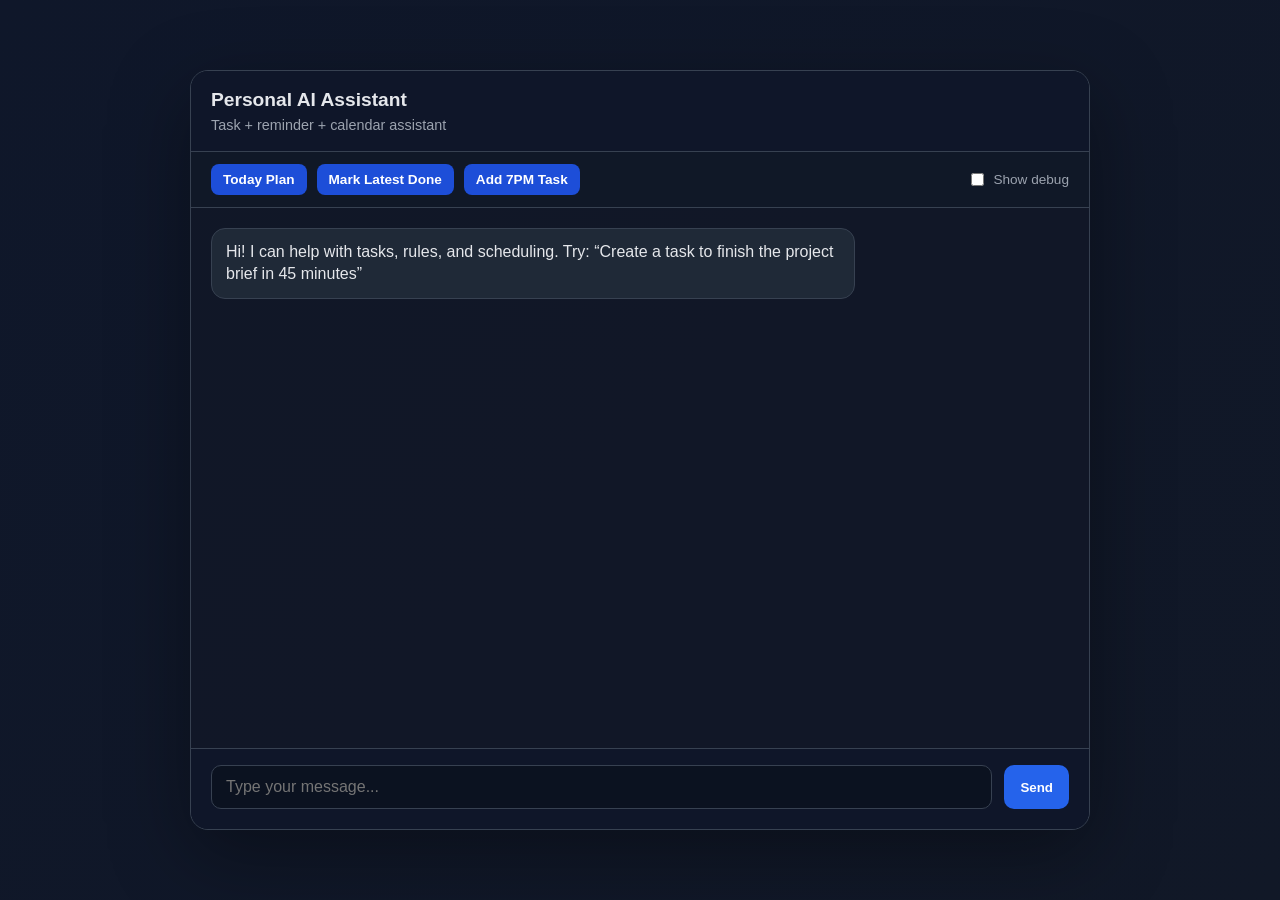
<file: webchat.html>
<!DOCTYPE html>
<html lang="en">
  <head>
    <meta charset="UTF-8" />
    <meta name="viewport" content="width=device-width, initial-scale=1.0" />
    <title>Personal AI Assistant</title>
    <style>
      :root {
        --bg: #0f172a;
        --panel: #111827;
        --bubble-user: #2563eb;
        --bubble-assistant: #1f2937;
        --text: #e5e7eb;
        --muted: #9ca3af;
        --border: #374151;
      }

      * { box-sizing: border-box; }
      body {
        margin: 0;
        font-family: Arial, sans-serif;
        background: linear-gradient(135deg, #0f172a, #111827);
        color: var(--text);
        min-height: 100vh;
        display: flex;
        align-items: center;
        justify-content: center;
      }

      .chat-shell {
        width: min(900px, 92vw);
        height: min(760px, 90vh);
        background: rgba(17, 24, 39, 0.9);
        border: 1px solid var(--border);
        border-radius: 18px;
        box-shadow: 0 24px 80px rgba(0,0,0,0.35);
        display: flex;
        flex-direction: column;
        overflow: hidden;
      }

      .header {
        padding: 18px 20px;
        border-bottom: 1px solid var(--border);
        background: rgba(15, 23, 42, 0.95);
      }

      .header h1 {
        margin: 0;
        font-size: 1.2rem;
      }

      .header .sub {
        margin-top: 6px;
        font-size: 0.9rem;
        color: var(--muted);
      }

      .quick-actions {
        display: flex;
        gap: 10px;
        flex-wrap: wrap;
        padding: 12px 20px;
        border-bottom: 1px solid var(--border);
        background: rgba(17, 24, 39, 0.75);
      }

      .quick-btn {
        background: #1d4ed8;
        padding: 8px 12px;
        border-radius: 8px;
        font-size: 0.85rem;
      }

      .toggle-wrap {
        margin-left: auto;
        display: flex;
        align-items: center;
        gap: 6px;
        font-size: 0.85rem;
        color: var(--muted);
      }

      .messages {
        flex: 1;
        overflow-y: auto;
        padding: 20px;
        display: flex;
        flex-direction: column;
        gap: 12px;
      }

      .message {
        max-width: 75%;
        padding: 12px 14px;
        border-radius: 14px;
        line-height: 1.4;
        white-space: pre-wrap;
      }

      .message.user {
        align-self: flex-end;
        background: var(--bubble-user);
      }

      .message.assistant {
        align-self: flex-start;
        background: var(--bubble-assistant);
        border: 1px solid var(--border);
      }

      .message.calendar {
        align-self: stretch;
        max-width: 100%;
        background: linear-gradient(160deg, #0b1220, #111827);
        border: 1px solid #334155;
      }

      .calendar-head {
        display: flex;
        justify-content: space-between;
        align-items: center;
        gap: 10px;
        margin-bottom: 12px;
      }

      .calendar-title {
        font-size: 0.95rem;
        font-weight: 700;
      }

      .calendar-link {
        background: #0ea5e9;
        color: #042f2e;
        text-decoration: none;
        padding: 6px 10px;
        border-radius: 8px;
        font-size: 0.8rem;
        font-weight: 700;
      }

      .calendar-grid {
        display: grid;
        gap: 8px;
      }

      .calendar-row {
        display: grid;
        grid-template-columns: 100px 1fr;
        gap: 10px;
        padding: 10px;
        border-radius: 10px;
        border: 1px solid #253042;
        background: rgba(15, 23, 42, 0.75);
      }

      .calendar-time {
        color: #7dd3fc;
        font-weight: 700;
        font-size: 0.85rem;
        align-self: center;
      }

      .calendar-task {
        font-size: 0.9rem;
      }

      .calendar-priority {
        margin-top: 4px;
        color: var(--muted);
        font-size: 0.8rem;
      }

      .calendar-badge {
        margin-left: 8px;
        display: inline-block;
        background: #334155;
        color: #cbd5e1;
        border-radius: 999px;
        padding: 2px 8px;
        font-size: 0.72rem;
      }

      .calendar-note {
        margin-top: 10px;
        color: var(--muted);
        font-size: 0.8rem;
      }

      .meta {
        margin-top: 6px;
        color: var(--muted);
        font-size: 0.78rem;
      }

      .composer {
        display: flex;
        gap: 12px;
        padding: 16px 20px 20px;
        border-top: 1px solid var(--border);
        background: rgba(15, 23, 42, 0.95);
      }

      input {
        flex: 1;
        border-radius: 10px;
        border: 1px solid var(--border);
        background: #0b1220;
        color: var(--text);
        padding: 12px 14px;
        font-size: 1rem;
      }

      button {
        border: none;
        border-radius: 10px;
        background: #2563eb;
        color: white;
        padding: 12px 16px;
        font-weight: 600;
        cursor: pointer;
      }

      button:hover { opacity: 0.95; }
      .muted { color: var(--muted); }
    </style>
  </head>
  <body>
    <div class="chat-shell">
      <div class="header">
        <h1>Personal AI Assistant</h1>
        <div class="sub">Task + reminder + calendar assistant</div>
      </div>

      <div class="quick-actions">
        <button class="quick-btn" data-message="give me tasks for today">Today Plan</button>
        <button class="quick-btn" data-message="done with it">Mark Latest Done</button>
        <button class="quick-btn" data-message="create a task to review priorities today at 7pm">Add 7PM Task</button>
        <label class="toggle-wrap">
          <input id="debugToggle" type="checkbox" />
          Show debug
        </label>
      </div>

      <div id="messages" class="messages">
        <div class="message assistant">Hi! I can help with tasks, rules, and scheduling. Try: “Create a task to finish the project brief in 45 minutes”</div>
      </div>

      <div class="composer">
        <input id="messageInput" type="text" placeholder="Type your message..." />
        <button id="sendBtn">Send</button>
      </div>
    </div>

    <script>
      const messageInput = document.getElementById('messageInput');
      const messages = document.getElementById('messages');
      const sendBtn = document.getElementById('sendBtn');
      const debugToggle = document.getElementById('debugToggle');
      const quickButtons = document.querySelectorAll('.quick-btn');

      function appendMessage(text, role, meta = null) {
        const div = document.createElement('div');
        div.className = `message ${role}`;
        div.textContent = text;

        if (meta) {
          const metaDiv = document.createElement('div');
          metaDiv.className = 'meta';
          metaDiv.textContent = meta;
          div.appendChild(metaDiv);
        }

        messages.appendChild(div);
        messages.scrollTop = messages.scrollHeight;
      }

      function appendTodayCalendar(schedulePayload) {
        const wrapper = document.createElement('div');
        wrapper.className = 'message assistant calendar';

        const rows = Array.isArray(schedulePayload.schedule_table) ? schedulePayload.schedule_table : [];
        const hasTasks = rows.length > 0 && rows[0].task !== 'No task scheduled';

        const dedupedRows = [];
        if (hasTasks) {
          const grouped = new Map();
          rows.forEach((item) => {
            const time = (item.time_window || 'Flexible').trim();
            const task = (item.task || 'Untitled task').trim();
            const priority = (item.priority || 'P3').trim();
            const notes = (item.notes || '').trim();
            const key = `${time.toLowerCase()}|${task.toLowerCase()}`;

            if (!grouped.has(key)) {
              grouped.set(key, { time, task, priority, notes, count: 1 });
            } else {
              grouped.get(key).count += 1;
            }
          });
          dedupedRows.push(...Array.from(grouped.values()));
        }

        const head = document.createElement('div');
        head.className = 'calendar-head';

        const title = document.createElement('div');
        title.className = 'calendar-title';
        title.textContent = hasTasks ? 'Today Calendar View' : 'Today Calendar View (No tasks)';
        head.appendChild(title);

        const link = document.createElement('a');
        link.className = 'calendar-link';
        link.href = 'https://calendar.google.com/calendar/u/0/r/day';
        link.target = '_blank';
        link.rel = 'noopener noreferrer';
        link.textContent = 'Open Google Calendar';
        head.appendChild(link);

        wrapper.appendChild(head);

        const grid = document.createElement('div');
        grid.className = 'calendar-grid';

        if (!hasTasks) {
          const empty = document.createElement('div');
          empty.className = 'calendar-row';
          empty.innerHTML = '<div class="calendar-time">Today</div><div class="calendar-task">No scheduled tasks for today yet.</div>';
          grid.appendChild(empty);
        } else {
          const visibleRows = dedupedRows.slice(0, 8);
          visibleRows.forEach((item) => {
            const row = document.createElement('div');
            row.className = 'calendar-row';

            const time = document.createElement('div');
            time.className = 'calendar-time';
            time.textContent = item.time_window || 'Flexible';

            const taskWrap = document.createElement('div');
            const taskText = document.createElement('div');
            taskText.className = 'calendar-task';
            taskText.textContent = item.task || 'Untitled task';
            if (item.count > 1) {
              const badge = document.createElement('span');
              badge.className = 'calendar-badge';
              badge.textContent = `x${item.count}`;
              taskText.appendChild(badge);
            }

            const pri = document.createElement('div');
            pri.className = 'calendar-priority';
            pri.textContent = `Priority: ${item.priority || 'P3'}${item.notes ? ` | ${item.notes}` : ''}`;

            taskWrap.appendChild(taskText);
            taskWrap.appendChild(pri);

            row.appendChild(time);
            row.appendChild(taskWrap);
            grid.appendChild(row);
          });

          if (dedupedRows.length > 8) {
            const note = document.createElement('div');
            note.className = 'calendar-note';
            note.textContent = `Showing 8 of ${dedupedRows.length} tasks. Ask "cleanup duplicates" for a cleaner list.`;
            grid.appendChild(note);
          }
        }

        wrapper.appendChild(grid);
        messages.appendChild(wrapper);
        messages.scrollTop = messages.scrollHeight;
      }

      async function fetchAndRenderTodayCalendar() {
        const response = await fetch('http://localhost:8000/api/v1/schedule/today');
        const payload = await response.json();
        appendTodayCalendar(payload);
      }

      async function sendMessage(prefillText) {
        const text = (prefillText || messageInput.value).trim();
        if (!text) return;

        appendMessage(text, 'user');
        messageInput.value = '';

        try {
          const response = await fetch('http://localhost:8000/api/v1/chat', {
            method: 'POST',
            headers: { 'Content-Type': 'application/json' },
            body: JSON.stringify({ message: text })
          });

          const data = await response.json();
          let meta = null;
          if (debugToggle.checked) {
            const intent = data.intent || 'unknown';
            const parserUsed = data.parser_used || 'none';
            meta = `intent=${intent} | parser=${parserUsed}`;
          }
          appendMessage(data.reply || 'No reply returned.', 'assistant', meta);

          const normalizedText = text.toLowerCase();
          if (
            data.intent === 'GET_TODAY_SCHEDULE' ||
            normalizedText.includes('tasks for today') ||
            normalizedText.includes('today plan') ||
            normalizedText.includes('give me tasks')
          ) {
            await fetchAndRenderTodayCalendar();
          }
        } catch (error) {
          appendMessage('The assistant is unavailable right now. Make sure the backend is running on localhost:8000.', 'assistant');
        }
      }

      sendBtn.addEventListener('click', () => sendMessage());
      messageInput.addEventListener('keydown', (event) => {
        if (event.key === 'Enter') sendMessage();
      });

      quickButtons.forEach((btn) => {
        btn.addEventListener('click', () => {
          sendMessage(btn.dataset.message || '');
        });
      });
    </script>
  </body>
</html>
</file>
